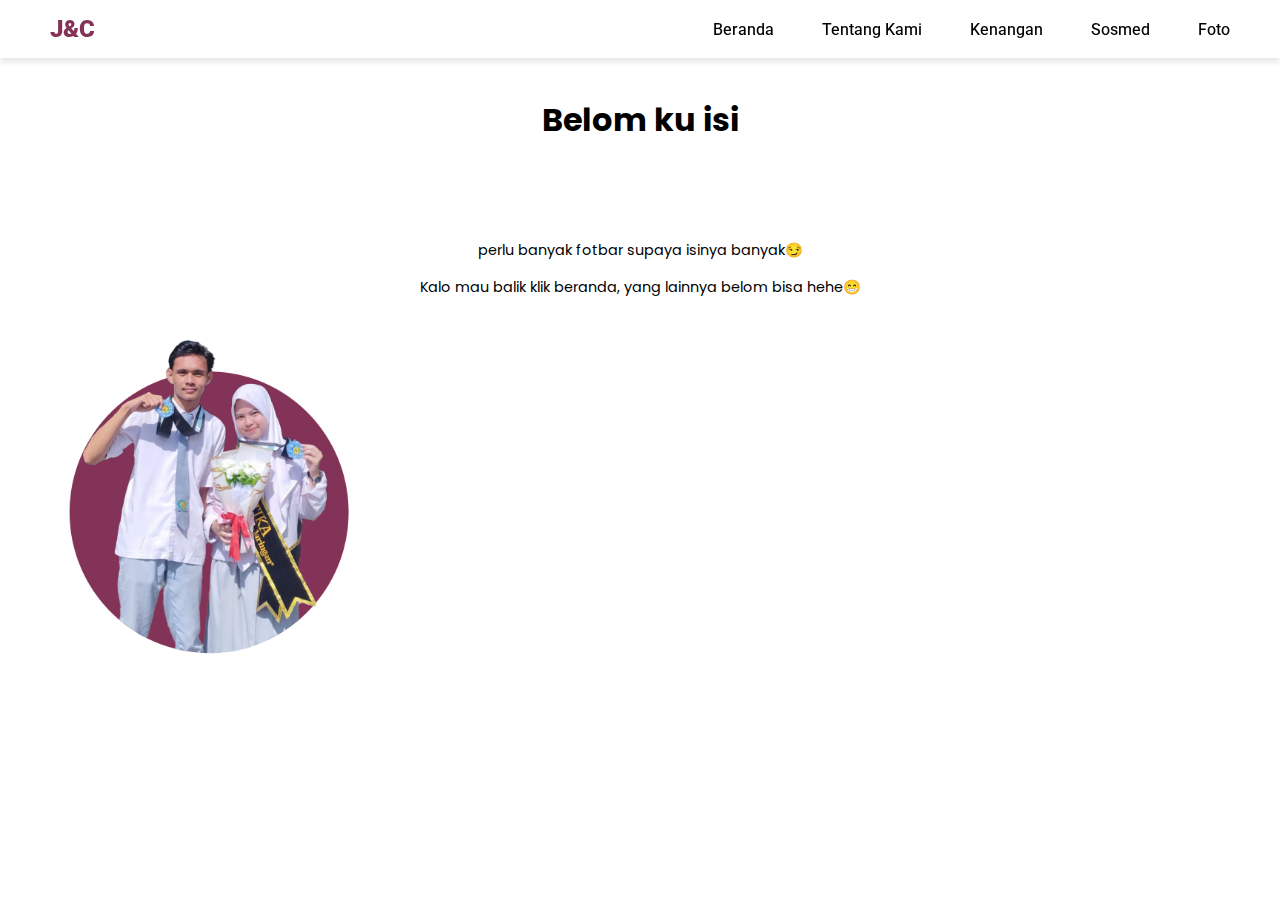
<file: tentang.html>
<!DOCTYPE html>
<html lang="en">
<head>
    <meta charset="UTF-8">
    <meta http-equiv="X-UA-Compatible" content="IE=edge">
    <meta name="viewport" content="width=device-width, initial-scale=1.0">
    <title>Jokobim & Chantika</title>
    <link rel="stylesheet" href="css/style.css">
    <link rel="stylesheet" href="css/responsif.css">
    <link rel="icon" href="img/jokotik.png">
    <link rel="preconnect" href="https://fonts.googleapis.com">
    <link rel="preconnect" href="https://fonts.gstatic.com" crossorigin>
    <link href="https://fonts.googleapis.com/css2?family=Poppins:ital,wght@0,100;0,200;0,300;0,400;0,500;0,600;0,700;0,800;0,900;1,100;1,200;1,300;1,400;1,500;1,600;1,700;1,800;1,900&family=Roboto:ital,wght@0,100..900;1,100..900&display=swap" rel="stylesheet">
</head>
<body>
       <!-- Header -->
       <section id="beranda">
        <header>
           <div class="main-container">
       <!-- Navbar -->
               <div class="nav">
                   <div class="logo">
                       <a href="/">J&C</a>
                   </div>
                   <nav class="navbar">
                       <ul class="nav-links" style="font-weight: 450;">
                           <li><a href="index.html" class="active">Beranda</a></li>
                           <li><a href="#tentangkami">Tentang Kami</a></li>
                           <li><a href="#kenangan">Kenangan</a></li>
                           <li><a href="#sosmed">Sosmed</a></li>
                           <li><a href="#foto">Foto</a></li>  
                       </ul>
                   </nav>
       <!-- Navbar selesai -->
                   <div class="burger">
                       <div class="line-1"></div>
                       <div class="line-2"></div>
                       <div class="line-3"></div>
                   </div>
               </div>
           </div>
        </header>
       </section>
     <!-- Navbar end -->

     <!-- isi -->

     <h1 style="text-align: center; padding: 6rem 0;"> Belom ku isi</h1>
     <h2 style="text-align: center; margin-bottom: 1rem; font-weight: 400; font-size: .9rem;">perlu banyak fotbar supaya isinya banyak😏</h2>
     <h3 style="text-align: center; font-weight: 400; font-size: .9rem;">Kalo mau balik klik beranda, yang lainnya belom bisa hehe😁</h3>
     <img src="img/jokotik.png" alt="" style="width: 400px; height: 400px; margin-left: 20px;">
    
      <!-- end -->
     <script src="js/js.js"></script>
</body>
</file>
<file: css/style.css>
*{
    margin: 0;
    padding: 0;
    box-sizing: border-box;
}

:root{
    scroll-behavior: smooth;
}


body{
    font-family:  "Roboto", sans-serif;
}

body::-webkit-scrollbar {
    display: none; /* Untuk Chrome, Safari, dan Opera */
}

h1,h2,h3,h4,h5,h6, strong{
    color: rgb(0, 0, 0);
    font-family: "Poppins", sans-serif;
}

p{
    font-size: 1rem;
    line-height: 1.9rem;
}

span{
    color: #833258;
}

input, textarea{
   color: rgb(0, 0, 0);
}

p{
    color: rgb(0, 0, 0);
    font-family: "Poppins", sans-serif;
    font-weight: 300;
}

a{
    text-decoration: none;
}

.main-container{
    width: 1200px;
    margin: 0 auto;
}

@media screen and (max-width:1200px) {
    .main-container{
        width:90%;
    }
}


/* burger */
.burger div{
    width: 25px;
    height: 2px;
    background-color: rgb(0, 0, 0);
    margin: 7px;
    transition: all.3s;
    z-index: 99;
}

.burger{
    display: none;
    z-index: 99;
    position: fixed;
    top: 33px;
    right: 35px;
}


.section-title{
    margin: 1rem 0 4rem;
    font-size: 2rem;
}
.pre-title{
    font-family: "Poppins", sans-serif;
    font-weight: 300;
    color: rgb(75, 75, 75);
    text-transform:uppercase;
    letter-spacing: .3rem;
    position: relative;
    padding-left: 40px;
    width: fit-content;
    font-size: 1rem;
}

.pre-title::before{
    content: "";
    width: 20px;
    height: 1px;
    background-color:rgb(75, 75, 75);
    position: absolute;
    display: block;
    left: 0;
    top: 50%;
}

/* layout */
.grid-3{
    display: grid;
    grid-template-columns: repeat(auto-fit, minmax(250px, 1fr));
    gap: 3rem;
}

/* Logo dan navigasi menu */

.nav{
    position: fixed;
    top: 0;
    left: 0;
    width: 100%; /* Pastikan navbar tetap memenuhi lebar layar */
    background-color: rgba(255, 255, 255, 0.493); /* Sesuaikan dengan desain */
    padding: 15px 50px;
    display: flex;
    justify-content: space-between; /* Membuat elemen rata kanan dan kiri */
    align-items: center;
    box-shadow: 0px 4px 6px rgba(0, 0, 0, 0.1); /* Bayangan agar lebih jelas */
    z-index: 1000; /* Agar tetap di atas elemen lain */
}

.nav ul{
    list-style: none;
    display: flex;
    gap: 3rem;
}

.logo{
    display: flex;
    align-items: center;
    font-weight: 900;
    font-size: 1.5rem;
}

.logo a{
    color:#833258;
}

.nav ul li{
    display: flex;
    align-items: center;
}

.nav ul li a{
    color: black;
}

.nav ul li a:hover{
    color: #833258;
    transition: all .2s ease-in-out;
    text-decoration: underline;
    text-decoration-thickness: 2px; /* Ketebalan garis */
    text-underline-offset: 5px; /* Jarak garis dari teks */
}

#hero{
    height: 720px;
    display: grid;
    grid-template-columns: 1fr 1fr;
    align-items: center;
}

.hero-name{
    font-family: "Poppins", sans-serif;
    margin: .5rem 0 1rem;
}

.hero-right img {
    max-width: 100%;
    height: auto;
    display: block;
}

.hero-right{
    display: flex;
    justify-content: center;
}

/* tentang kami */
#tentangkami{
    padding: 6rem 0;
    background-color: rgba(223, 223, 223, 0.432);
   
}

.tentangkamiku{
    border-radius: .5rem;
    overflow: hidden;
    border: 1px solid rgba(0, 0, 0, 0.089);
    background-color: white;
    justify-content: left;
}


.tentangkami-cover{
    height: 400px;
}

.tentangkami-cover img{
    margin: 0;
    width: 100%;
    height: 100%;
    object-fit: cover;
    display: inline-block;
    filter: grayscale(50%);
}

.tentangkami-info{
    padding: 2rem 1.5rem;

}

.tentangkami-title{
    display: flex;
    justify-content: space-between;
    text-align: center;
    gap: 1rem;
    flex-direction: column;
}

.tentangkami h4{
    font-weight: 600;
    text-align: center;
    justify-content: center;
    align-items: center;
    font-size: 1.5rem;
    /* text-decoration: underline; 
    text-underline-offset: 5px; */
}

.tentangkami-tags ul li{
    list-style: none;
    font-family: "Poppins", sans-serif;
    text-align: center;

}

.btn-submit{
    margin-top: .5rem;
    font-size: .5rem;
    width: 50%;
    padding: .5rem .5rem;
    background-color: #833258;
    color: white;
    border: none;
    border-radius: .5rem;
    cursor: pointer;
    transition: .3s ease-in-out;
    font-family: "Poppins", sans-serif;
    text-align: center;
}

.btn-submit:hover{
    background-color: #2e121f;
}

#galeri{
    padding: 6rem 0;
}

.galer{
    display: flex;
    align-items: center;
    justify-content: center;
    min-height: 40vh;
    max-width: 30vh;
    /* background-color: rgb(163, 163, 163); */
}

.galeri-img{
    width: 200px;
    aspect-ratio: 3/4;
    overflow: hidden;
    position: relative;
    max-width: 100%;
    display: block;
}

.galeri-img:hover img{
    transform: scale(1.2);
}

.galeri-img .kata{
    position: absolute;
    z-index: 1;
    background-color:rgba(0, 0, 0, 0.432);
    width: 100%;
    height: 100%;
    display: flex;
    align-items: center;
    justify-content: center;
    transition: .3s all ease-in-out;
}

.galeri-img:hover .kata{
    opacity: 0;
}

.galeri-img .kata p{
    font-size: 1rem;
    color: white;
}
.galeri-img img{    
    width: 100%;
    aspect-ratio: 3/4;
    transition: .5s ease-in-out;
    object-fit: cover;
}

.foto{
    display: grid;
    grid-template-columns: auto auto auto;
    align-items: center;
    justify-content: center;
    border-radius: 2px;
    height: auto;
}

/* sosmed */
#sosmed{
    padding: 6rem 0;
    background-color: rgba(223, 223, 223, 0.432) ;
}

/* Kontak */
#kontak{
    padding: 6rem 0;
}

.kontak{
    display: grid;
    grid-template-columns: repeat(auto-fit, minmax(350px, 1fr));
    gap: 3rem;
}

.kontak-form div{
    margin-bottom: 1.4rem;
}

.kontak-form input, .kontak-form textarea{
    width: 100%;
    padding: .75rem 1.4rem;
    font-family: "Poppins", sans-serif;
    background-color: rgba(182, 182, 182, 0.158);
    border: 1px solid rgba(160, 160, 160, 0.192);
    border-radius: 3px;
    resize: none;
}

.kontak-form input::placeholder, .kontak-form textarea::placeholder{
    color: rgb(170, 170, 170);
}

.kontak-form input:focus, .kontak-form textarea:focus{
    outline: none;
    border: 1px solid rgb(107, 107, 107);
}

.btn-submit{
    width: 100%;
    padding: .75rem 1.4rem;
    background-color:#833258;
    color: white;
    border: none;
    border-radius: 3px;
    cursor: pointer;
    transition: .3s ease-in-out;
    font-family: "Poppins", sans-serif;
}

.btn-submit:hover{
    background-color: #301522;
}
</file>
<file: css/responsif.css>
@media screen and (max-width:1000px) {
    p{
        font-size: 0.9rem;
        line-height: 1.8rem;
    }

    .grid-3{
        gap: 1rem;
    }
}

@media screen and (max-width:825px) {
    /* burger */

    .main-container{
        width: 90%;
        margin: 0 auto;
    }

    p{
        font-size: .8rem;
        line-height: 1.3rem;
        margin-bottom: 15px;
    }

    .burger{
        display: block;
        cursor: pointer;
        top: 4.5%;
        transform: translateY(-50%);
    }

    .toogle-burger .line-1{
        transform: rotate(-45deg) translate(-5px, 7px);
    }

    .toogle-burger .line-2{
        opacity: 0;
    }

    .toogle-burger .line-3{
        transform: rotate(45deg) translate(-5px, -7px);
    }
    
    /* nav */
    nav{
        position: fixed;
        width: 50%;
        top: 0;
        right: 0;
        height: 100vh;
        flex-direction: column;
        background-color: rgba(255, 255, 255, 0.842);
        z-index: 9;
        transform: translateX(150%);
        transition: .4s ease-in-out;
    }

    .nav ul{
        height: 70vh;
        align-items: center;
        flex-direction: column;
        justify-content: center;
    }
    

    .nav-active{
        transform: translateX(0);
    }

    :root{
        --sectionPadding: 4rem 0;
    }

    .section-title{
        font-size: 1.5rem;
        margin: 1rem 2.5rem;
    }

    .pre-title{
        font-size: .8rem;
    }

    #hero{
        grid-template-columns: 1fr;
        height: fit-content;
    }

    .hero-right{
        order: -1;
    }

    .hero-right img{
        width: 60%;
        margin-top: 20%;
    }

    .hero-name{
        font-size: .9rem;
    }

    p{
        font-size: .8rem;
    }

    .tentangkami-tags{
        display: flex;
        gap: 1rem;
        margin: 1rem 0;
        flex-wrap: wrap; /* Agar tombol tetap dalam baris */
        overflow: hidden; /* Mencegah teks keluar */
        max-width: 100%; /* Agar tidak melebihi batas */
        justify-content: center;
    }

    .tentangkami-title{
        display: flex;
        justify-content: center;
        text-align: center;
        gap: 1rem;
        flex-direction: column;
    }
}

@media screen and (max-width:640px) {

    /* margin top */

    #galeri{
        padding: 2rem 0;
    }

    #tentangkami{
        padding: 2rem 0;
    }

    #sosmed{
        padding: 2rem 0;
        background-color: rgba(223, 223, 223, 0.432) ;
    }

    #kontak{
        padding: 2rem 0;
    }

    /* end */
    .pre-title{
        font-size: .8rem;
    }

    .section-title{
        font-size: 1rem;
        margin-bottom: 1.5  rem;
        margin-left: 0;
    }

    .galer{
        display: flex;
        align-items: center;
        justify-content: center;
        min-height: 10vh;
        max-width: 20vh;
        border-radius: 3px;
        /* background-color: rgb(163, 163, 163); */
    }

    .galeri-img{
        /* border-radius: 2px; */
        width: 100px;
        aspect-ratio: 3/4;
        overflow: hidden;
        position: relative;
        max-width: 100%;
        background-color: black;
    }

    galeri-img .kata{
        position: absolute;
        z-index: 1;
        background-color:rgba(0, 0, 0, 0.432);
        width: 100%;
        height: 100%;
        display: flex;
        align-items: center;
        justify-content: center;
        transition: .3s all ease-in-out;
    }
    
    .galeri-img:hover .kata{
        opacity: 0;
    }
    
    .galeri-img .kata p{
        font-size: .7rem;
        color: white;
        justify-content: center;
        align-items: center;
        margin-top: 20%;
    }   

    .sosmed-item-icon{
        margin-left: 47%;
    }

    .desc{
        text-align: center;
    }

    .footer{
        text-align: center;
        margin-bottom: 0;
        padding-top: 1rem;
        padding-bottom: .3rem;
        background-color: rgba(73, 73, 73, 0.432);
    }
    

    .title-kontak{
        margin-left: 1.6rem;
    }

    .pre-kontak{
        margin-left: 1.6rem;
    }

    .video{
        /* border: 1px solid tomato; */
        text-align: center;
    }

    
  
}
</file>
